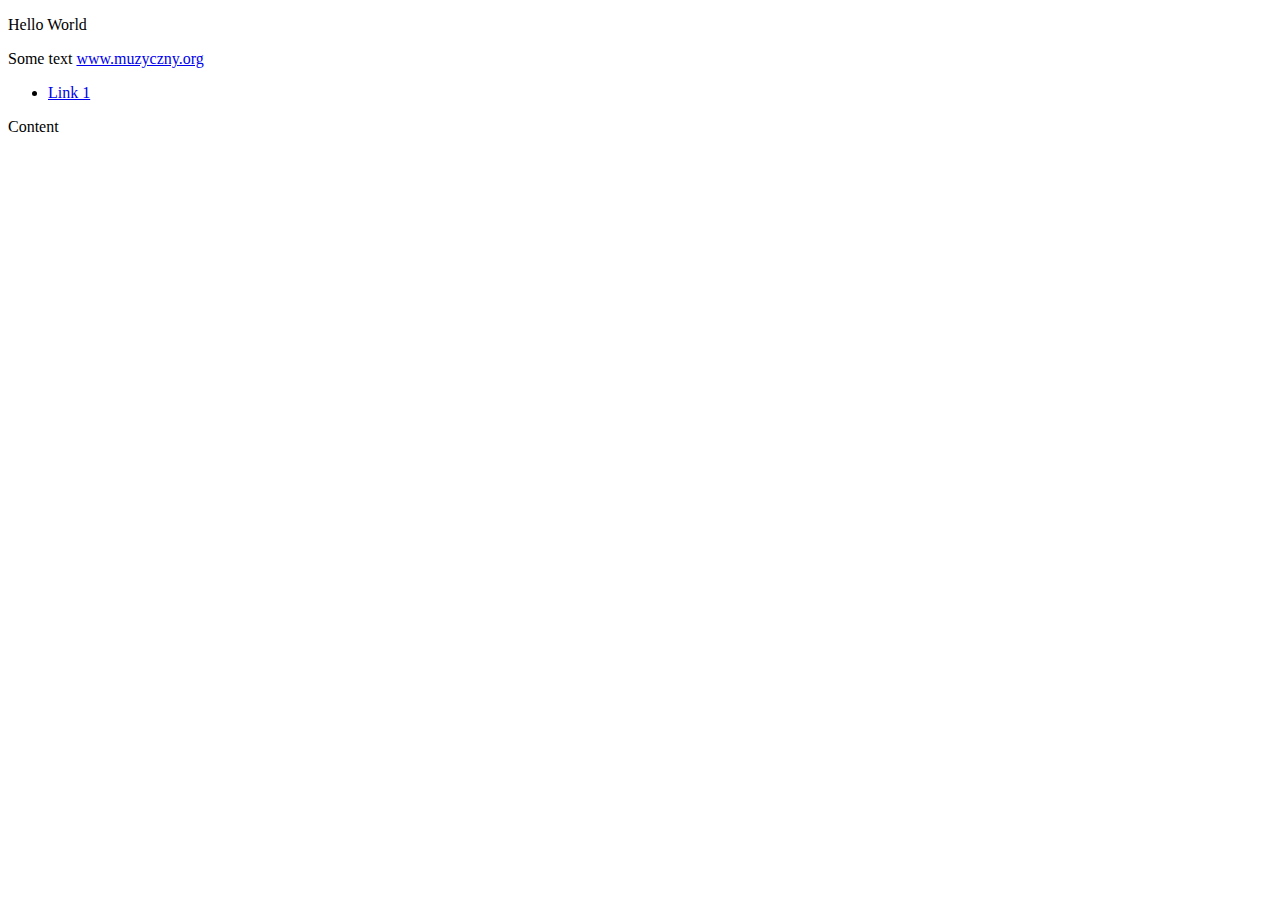
<file: HTML/wciecia/wciecia-zle.html>
<!DOCTYPE html>
<html lang="en">
<head>
    <meta charset="UTF-8">
    <title>Title</title>
</head>
<body>

<p>Hello World

<p>Some text <a class="link" href="http://www.muzyczny.org/"
                                            target="_blank">www.muzyczny.org</a></p>

    <ul>
        <li><a href="#">Link 1
        </a></li>
    </ul>

<div>
        <div>
            <div>
                <div>Content</div></div>
        </div>
</div>

<my-cmp attr="1" attr="2" attr="3" attr="4" attr="5" attr="6" attr="7"></my-cmp>

</body>
</html>
</file>
